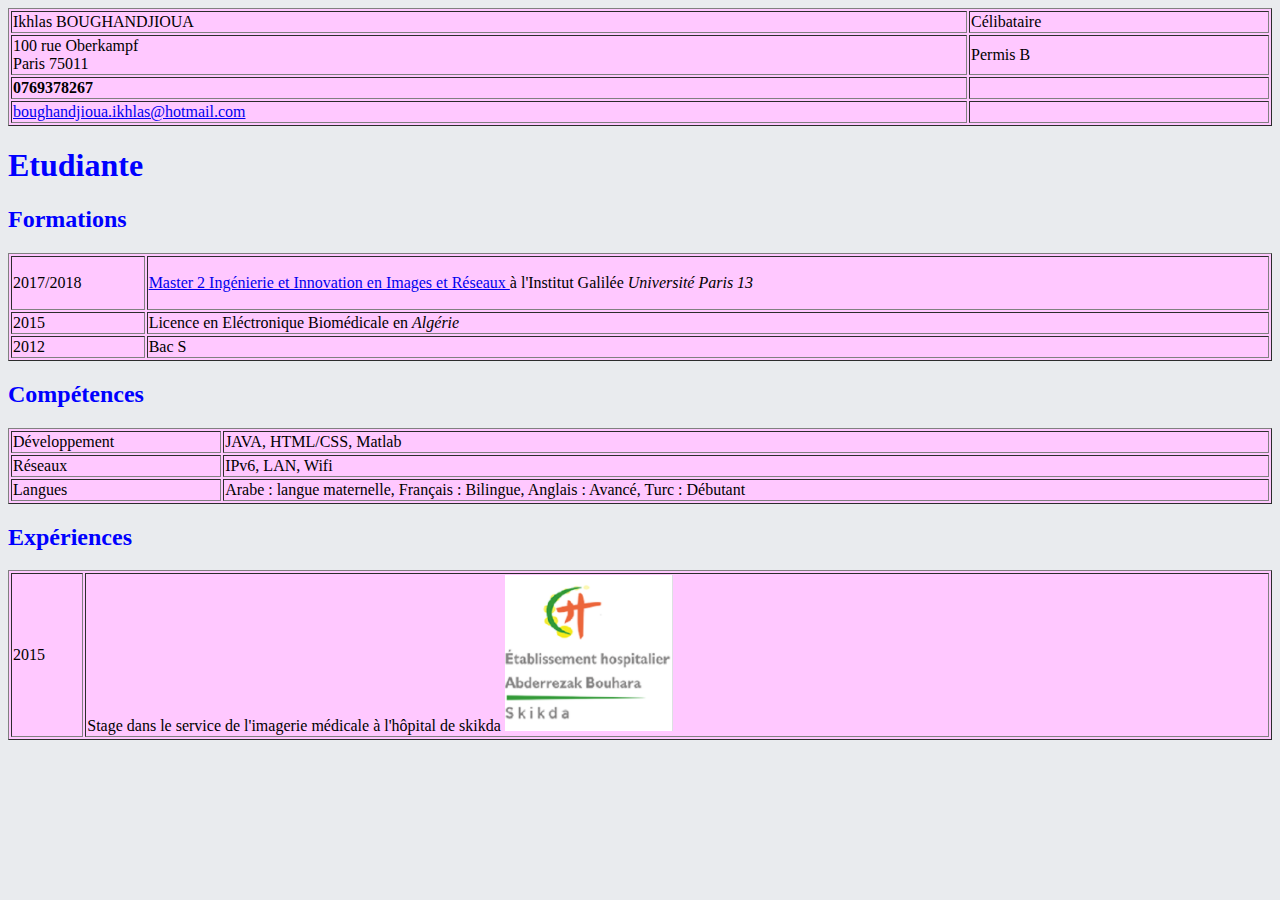
<file: tp1/index.html>
<!DOCTYPE html>
<html>
<head>
<meta charset="utf-8" />
<title> CV </title>
<link rel="stylesheet" href="cv.css" />
</head>
<body>
<table border="1" width="100%">
<tr>
<td> Ikhlas BOUGHANDJIOUA </td>
<td> Célibataire </td>
</tr>
<tr>
<td> 100 rue Oberkampf </br>
Paris 75011</td>
<td> Permis B </td>
</tr>
<tr>
<td> <strong> 0769378267 </strong> </td>
<td></td>
</tr>
<tr>
<td> <a href="mailto:boughandjioua.ikhlas@hotmail.com" title="mon adresse e-mail"> boughandjioua.ikhlas@hotmail.com </a> </td>
<td></td>
</tr>
</table>

 <h1> Etudiante </h1>
<h2> Formations </h2>

<table border="1" width="100%">
<tr>
<td> 2017/2018 </td>
<td> <p><a href="https://galilee.univ-paris13.fr/master/master-ingenierie-innovation-images-reseaux-m3ir/"> Master 2 Ingénierie et Innovation en Images et Réseaux </a> à l'Institut Galilée <em> Université Paris 13 </em></p> </td>
</tr>
<tr>
<td> 2015 </td>
<td> Licence en Eléctronique Biomédicale en <em> Algérie </em> </td>
</tr>
<tr>
<td> 2012 </td>
<td> Bac S </td>
</tr>
</table>

<h2> Compétences </h2>
<table>
<table border="1" width="100%">
<tr> 
<td> Développement </td>
<td> JAVA, HTML/CSS, Matlab </td>
</tr>
<tr>
<td> Réseaux </td>
<td> IPv6, LAN, Wifi </td>
</tr>
<tr>
<td> Langues </td>
<td> Arabe : langue maternelle, Français : Bilingue, Anglais : Avancé, Turc : Débutant </td>
</tr>
</tabe>
</table>
<h2> Expériences </h2>

<table border="1" width="100%">
<tr>
<td> 2015 </td>
<td> Stage dans le service de l'imagerie médicale à l'hôpital de skikda <img src="hopitalskikda.png" alt="Hopital de skikda" /></td>
</tr>
</table>
 
</body>

</html>
</file>
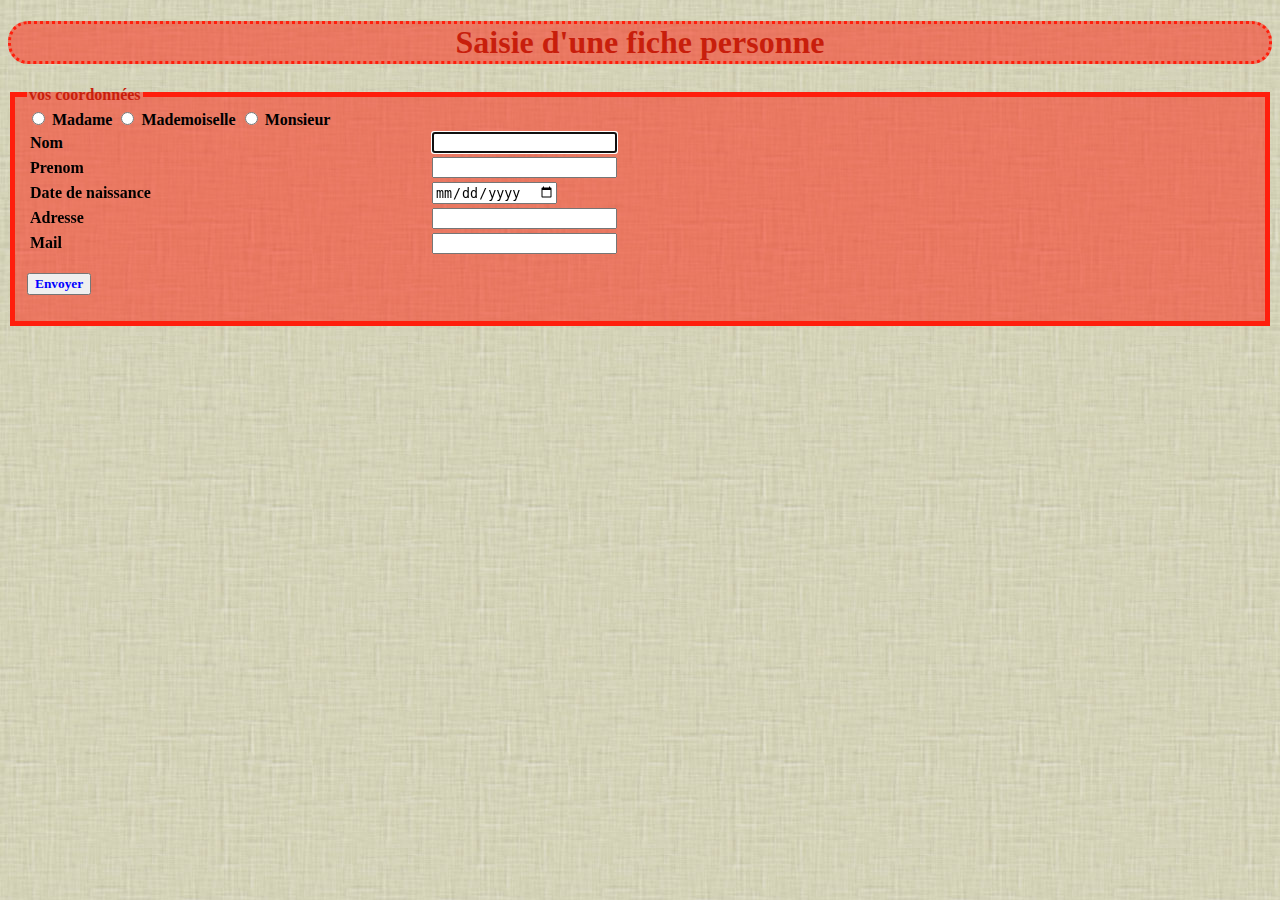
<file: tp2/index.html>
<!DOCTYPE html>
<html>
<head>
  <link rel="stylesheet" href="fichier.css" />
  <script type="text/javascript" src="formulaire.js"></script>
  <title> fiche personne </title>
</head>
<body>
<h1> Saisie d'une fiche personne </h1>
<form>
  <fieldset>
    <legend> vos coordonnées </legend>
<table>
  
    
      <input type="radio" name="civilité" value="Madame" id="madame" required>
      <label for="madame"> Madame </label>

      <input type="radio" name="civilité" value="mademoiselle" id="mademoiselle" required>
      <label for="mademoiselle"> Mademoiselle </label>

      <input type="radio" name="civilité" value="monsieur" id="monsieur" required>
      <label for="monsieur"> Monsieur </label>
  <tr>
    <td> Nom </td>
    <td>
      <input type="text"  id = "Nom" autofocus required />
    </td>
  </tr>
<tr>
  <td> Prenom </td>
  <td>
    <input type="text" id="Prénom"  required />
  </td>
</tr>
<tr>
  <td> Date de naissance </td>
  <td>
    <input type="date" id="date de naissance" placeholder="JJ/MM/AAAA" />
  </td>
</tr>
<tr>
  <td> Adresse </td>
  <td>
    <input type="text" id="adresse" required />
  </td>
</tr>
<tr>
  <td>Mail</td>
  <td>
    <input type="text" id="Mail" required />
  </td>
</tr>
</table>
<p class="colorp">
<input type="submit" value ="Envoyer" onclick ="validation()" class="colorp" />
</p>


</fieldset>
</form>


<div id="error"> </div>
<div id="resultat">  </div>
</body>
</html>
</file>
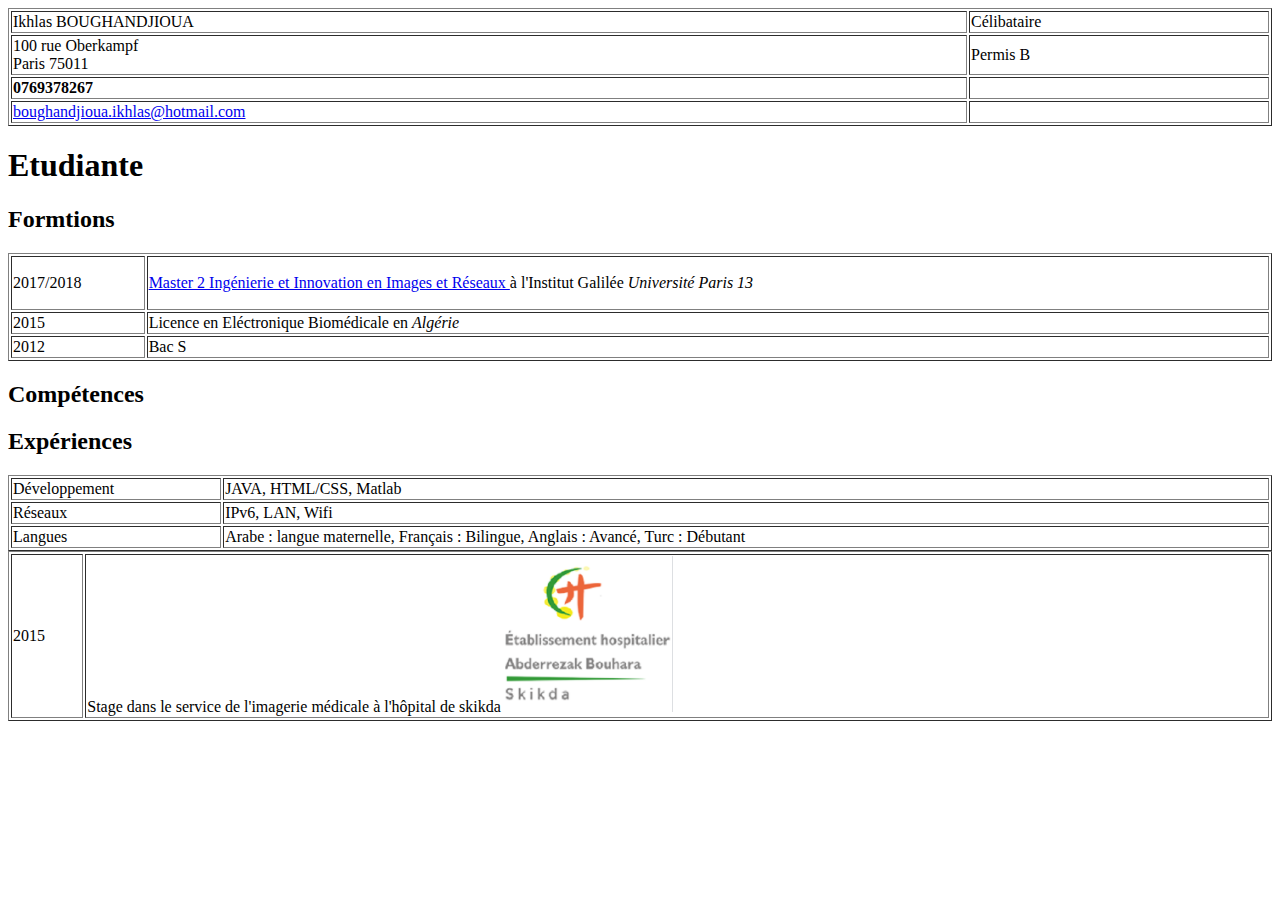
<file: tp1/index.html.html>
<!DOCTYPE html>
<html>
<head>
<meta charset="utf-8" />
<title> CV </title>
</head>
<body>
<table border="1" width="100%">
<tr>
<td> Ikhlas BOUGHANDJIOUA </td>
<td> Célibataire </td>
</tr>
<tr>
<td> 100 rue Oberkampf </br>
Paris 75011</td>
<td> Permis B </td>
</tr>
<tr>
<td> <strong> 0769378267 </strong> </td>
<td></td>
</tr>
<tr>
<td> <a href="mailto:boughandjioua.ikhlas@hotmail.com" title="mon adresse e-mail"> boughandjioua.ikhlas@hotmail.com </a> </td>
<td></td>
</tr>
</table>

 <h1> Etudiante </h1>
<h2> Formtions </h2>

<table border="1" width="100%">
<tr>
<td> 2017/2018 </td>
<td> <p><a href="https://galilee.univ-paris13.fr/master/master-ingenierie-innovation-images-reseaux-m3ir/"> Master 2 Ingénierie et Innovation en Images et Réseaux </a> à l'Institut Galilée <em> Université Paris 13 </em></p> </td>
</tr>
<tr>
<td> 2015 </td>
<td> Licence en Eléctronique Biomédicale en <em> Algérie </em> </td>
</tr>
<tr>
<td> 2012 </td>
<td> Bac S </td>
</tr>
</table>
<h2> Compétences </h2>
<table border="1" width="100%">
<tr> 
<td> Développement </td>
<td> JAVA, HTML/CSS, Matlab </td>
</tr>
<td> Réseaux </td>
<td> IPv6, LAN, Wifi </td>
</tr>
<tr>
<td> Langues </td>
<td> Arabe : langue maternelle, Français : Bilingue, Anglais : Avancé, Turc : Débutant </td>
</tr>
</tabe>
<h2> Expériences </h2>

<table border="1" width="100%">
<tr>
<td> 2015 </td>
<td> Stage dans le service de l'imagerie médicale à l'hôpital de skikda <img src="hopitalskikda.png" alt="Hopital de skikda" /></td>
</tr>
</table>
 


</html>
</file>
<file: tp1/cv.css>
h1,h2 {
	color:blue;
}

body{

    background-color: #e9ebee;
}
table{
    background-color: rgb(255, 200, 255);
}

a:hover{
color:orange;
}
</file>
<file: tp2/fichier.css>
body
{
	background-image: url("image.jpg");
	font-family: comic sans ms;
	color:black;
	font-weight: bold;
	
}



.colorp
{
	color: blue;
	font-family: comic sans ms;
	font-weight: bold;
}

h1
{
	color: rgb(200,30,12);
	border:3px rgb(255,30,12) dotted;
	border-radius: 20px ;


	background-size: 20px;
	background-color: rgba(255,30,12,0.5) ;
	text-align: center; 
}
td
{
	width:400px;
	display: inline-block;
}
fieldset
{
	background-color: rgba(255,30,12,0.5);
	border: 5px rgb(255,30,12) solid;
}
legend
{
	color:rgb(200,30,12);
}
div
{
	display: block ;
}
#error
{
	background-size:20px;
	background-color:red;
	text-align:center;
}

#resultat
{
	background-size:20px;
	background-color:green;
	text-align:center;
}
</file>
